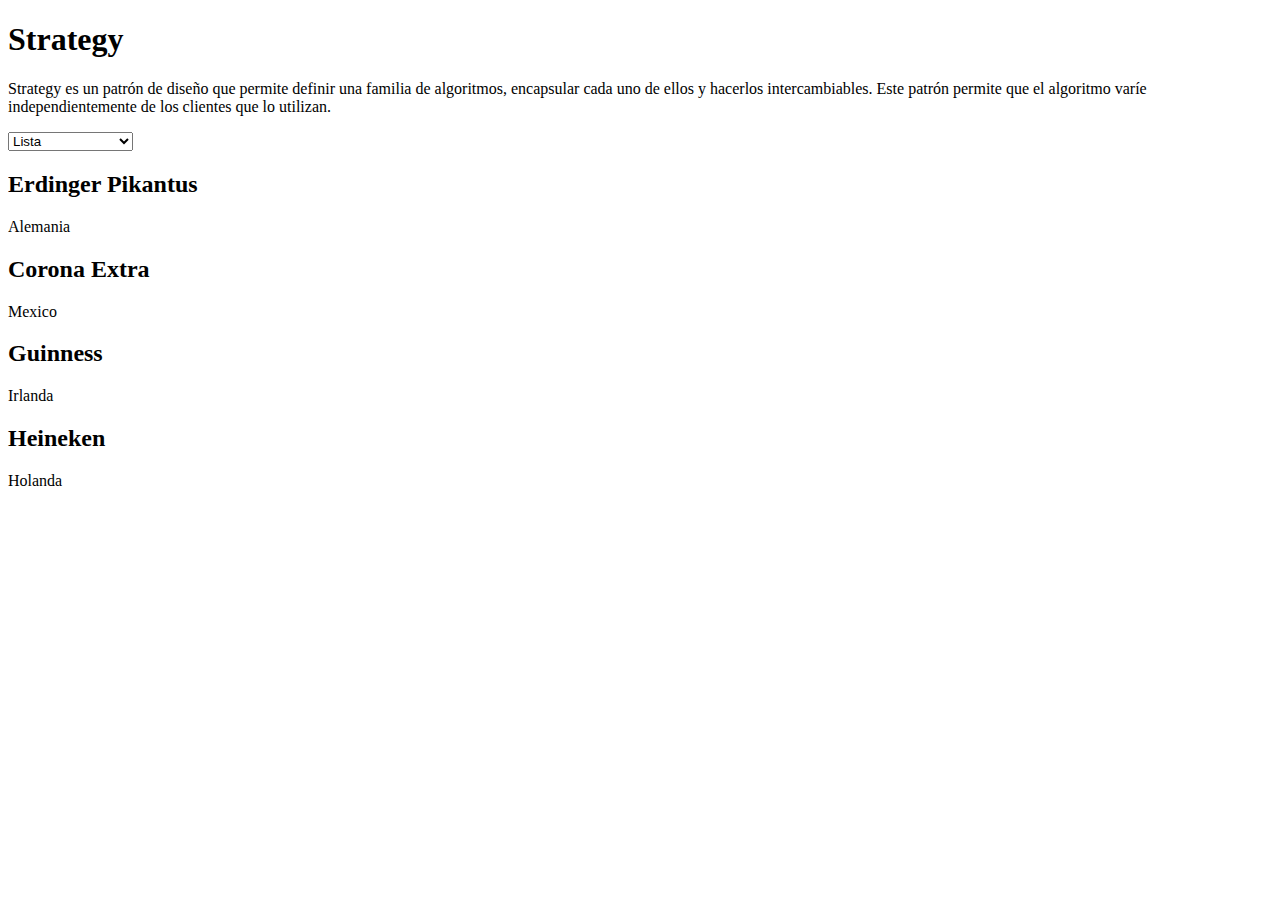
<file: strategy/js/index.html>
<!DOCTYPE html>
<html lang="es">
<head>
  <meta charset="UTF-8">
  <meta name="viewport" content="width=device-width, initial-scale=1.0">
  <title>Strategy</title>
</head>
<body>
  <h1>Strategy</h1>
  <p>Strategy es un patrón de diseño que permite definir una familia de algoritmos, encapsular cada uno de ellos y hacerlos intercambiables. Este patrón permite que el algoritmo varíe independientemente de los clientes que lo utilizan.</p>

  <div>
    <select id="slcOptions">
      <option value="0">Lista</option>
      <option value="1">Lista con detalles</option>
    </select>
  </div>

  <div id="content">

  </div>
  <script src="strategy.js"></script>
</body>
</html>
</file>
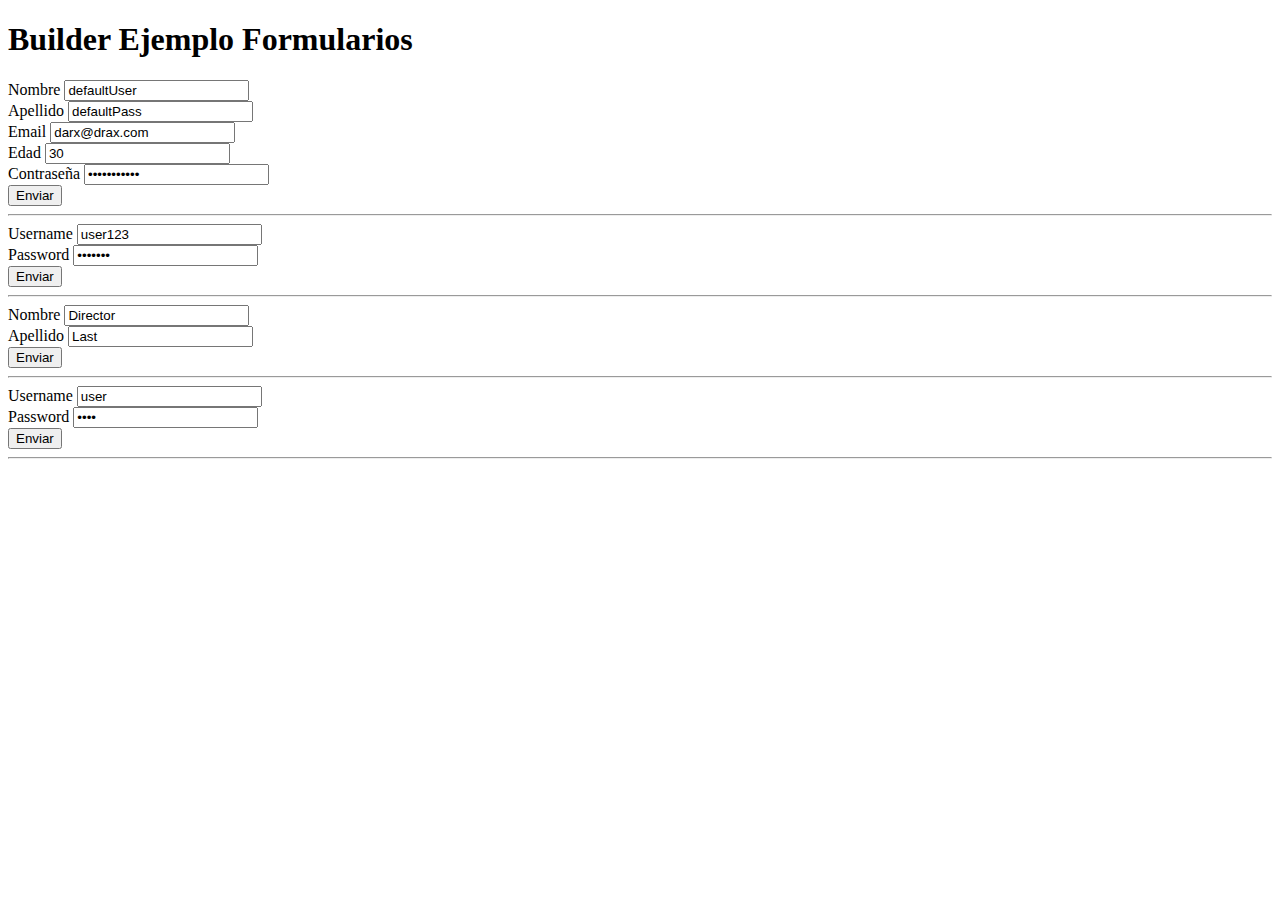
<file: builder/js/forms.html>
<!DOCTYPE html>
<html lang="es">
<head>
  <meta charset="UTF-8">
  <meta name="viewport" content="width=device-width, initial-scale=1.0">
  <title>Builder Ejemplo Practico</title>
</head>
<body>
  <h1>Builder Ejemplo Formularios</h1>

  <section>
    <div id="form1"></div>
    <hr>
    <div id="form2"></div>
    <hr>
    <div id="form3"></div>
    <hr>
    <div id="form4"></div>
    <hr>
    <div id="form5"></div>
  </section>

  <script src="forms.js"></script>
</body>
</html>
</file>
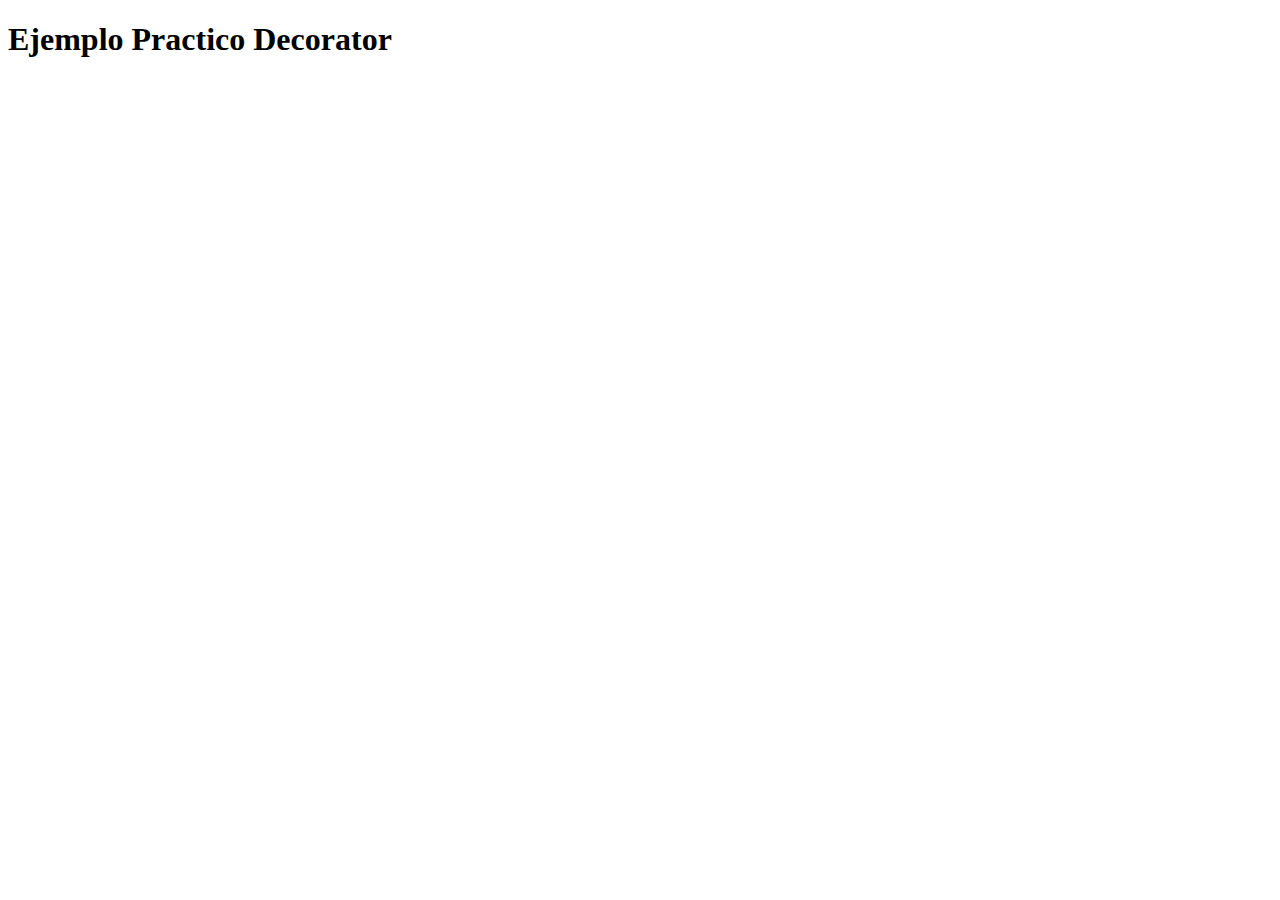
<file: decorator/js/info.html>
<!DOCTYPE html>
<html lang="es">
<head>
  <meta charset="UTF-8">
  <meta name="viewport" content="width=device-width, initial-scale=1.0">
  <title>Ejemplo Practico Decorator</title>
  <link rel="stylesheet" type="text/css" href="style.css" media="screen">
</head>
<body>
  <h1>Ejemplo Practico Decorator</h1>

  <div class="box">
    <div id="divContent1"></div>
    <div id="divContent2"></div>
  </div>


  <script src="info.js"></script>
</body>
</html>
</file>
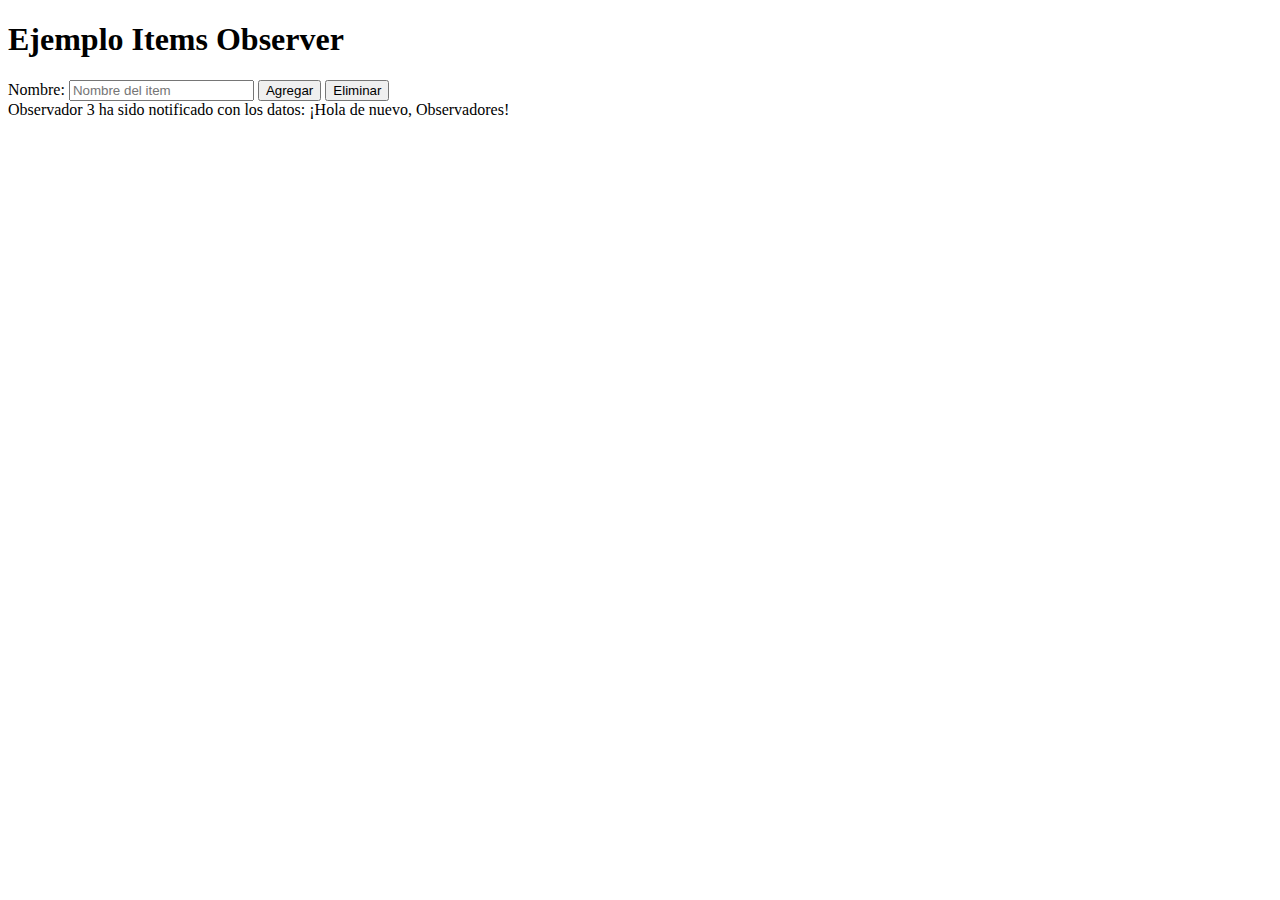
<file: observer/js/items.html>
<!DOCTYPE html>
<html lang="es">
<head>
  <meta charset="UTF-8">
  <meta name="viewport" content="width=device-width, initial-scale=1.0">
  <title>Items Observer</title>
</head>
<body>
  <h1>Ejemplo Items Observer</h1>

  <div>
    <label for="">Nombre: </label>
    <input type="text" id="itemInput" placeholder="Nombre del item">
    <button onclick="addItem()">Agregar</button>
    <button onclick="removeItem()">Eliminar</button>
  </div>

  <div id="div1"></div>
  <div id="div2"></div>
  <div id="div3"></div>

  <script src="items-observer.js"></script>
</body>
</html>
</file>
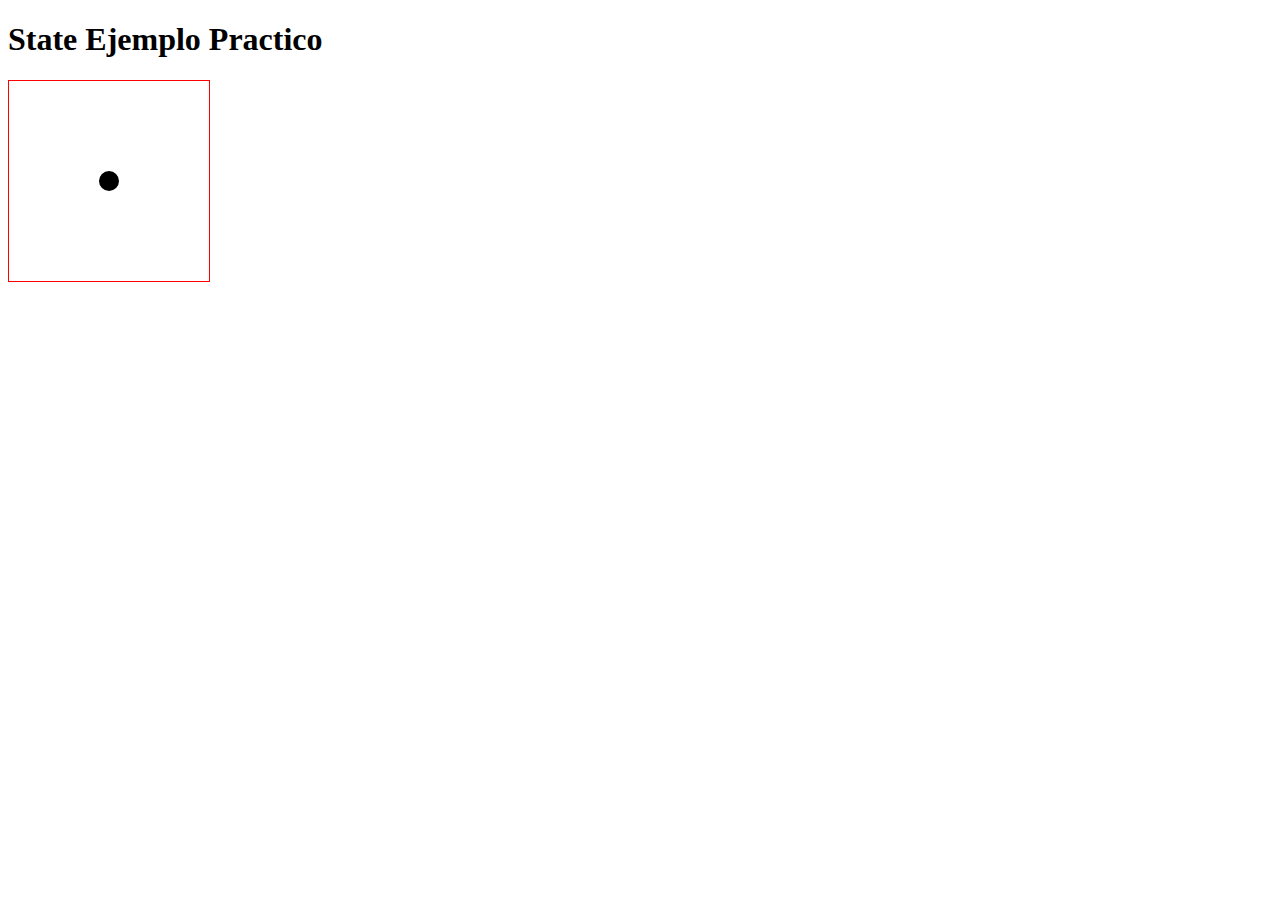
<file: state/js/ballstate.html>
<!DOCTYPE html>
<html lang="es">
<head>
  <meta charset="UTF-8">
  <meta name="viewport" content="width=device-width, initial-scale=1.0">
  <title>State Ejemplo Practico</title>
</head>
<body>
  <h1>State Ejemplo Practico</h1>

  <canvas width="200" height="200" id="canvas" style="border: 1px solid red"></canvas>

  <script src="ballstate.js"></script>
</body>
</html>
</file>
<file: decorator/js/style.css>
.box {
  display: flex;
  flex-flow: wrap;

  & div {
    border: 1px solid #fff;
    flex: 0 0 48%;
  }
}
</file>
